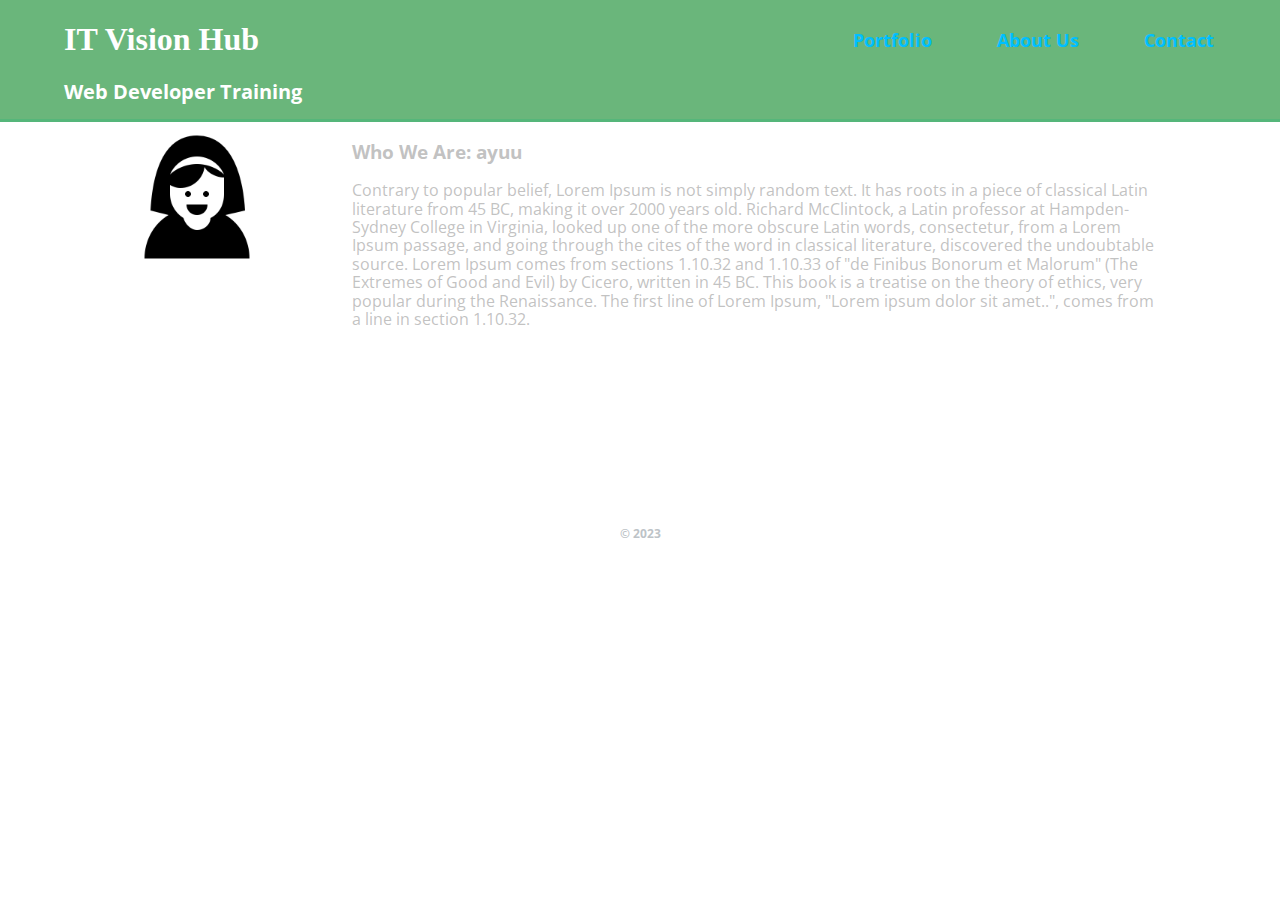
<file: about.html>
<!DOCTYPE html>
<html lang="en">
<head>
    <meta charset="UTF-8">
    <meta http-equiv="X-UA-Compatible" content="IE=edge">
    <meta name="viewport" content="width=device-width, initial-scale=1.0">
    <title>Web Development Training</title>
    <link href="css/normalize.css" rel="stylesheet"/>
    <link href="css/main.css" rel="stylesheet"/>
    <link href="css/responsive.css" rel="stylesheet"/>
    <style>
        @import url('https://fonts.googleapis.com/css2?family=Open+Sans:ital,wght@0,400;0,500;0,600;0,700;0,800;1,300;1,400;1,500;1,600;1,700;1,800&display=swap');
        </style>
        
     
</head>
<body>

    <header>
        <a href="index.html" id="logo">
            <h1>IT Vision Hub</h1>
            <h2>Web Developer Training</h2>
        </a>
        <nav>
            <ul>
                <li><a href="index.html">Portfolio</a></li>
                <li><a href="about.html">About Us</a></li>
                <li><a href="contact.html">Contact</a></li>
            </ul>
        </nav>
    </header>

    <div id="wrapper">
        <section id="about-primary">
            <img  class="profile-photo" src="image/user.png" alt="ITVisionHUb Photo " title="ITVisionHub Photo"/>
        </section>
        <section id="about-secondary">
             <h3>Who We Are: ayuu</h3>
            <p>Contrary to popular belief, Lorem Ipsum is not simply random text. It has roots in a piece of classical Latin literature from 45 BC, making it over 2000 years old. Richard McClintock, a Latin professor at Hampden-Sydney College in Virginia, looked up one of the more obscure Latin words, consectetur, from a Lorem Ipsum passage, and going through the cites of the word in classical literature, discovered the undoubtable source. Lorem Ipsum comes from sections 1.10.32 and 1.10.33 of "de Finibus Bonorum et Malorum" (The Extremes of Good and Evil) by Cicero, written in 45 BC. This book is a treatise on the theory of ethics, very popular during the Renaissance. The first line of Lorem Ipsum, "Lorem ipsum dolor sit amet..", comes from a line in section 1.10.32.</p>
 
        </section>
    
    <footer><h5>&copy 2023 </h5></footer>
</div>
</body>
</html>
</file>
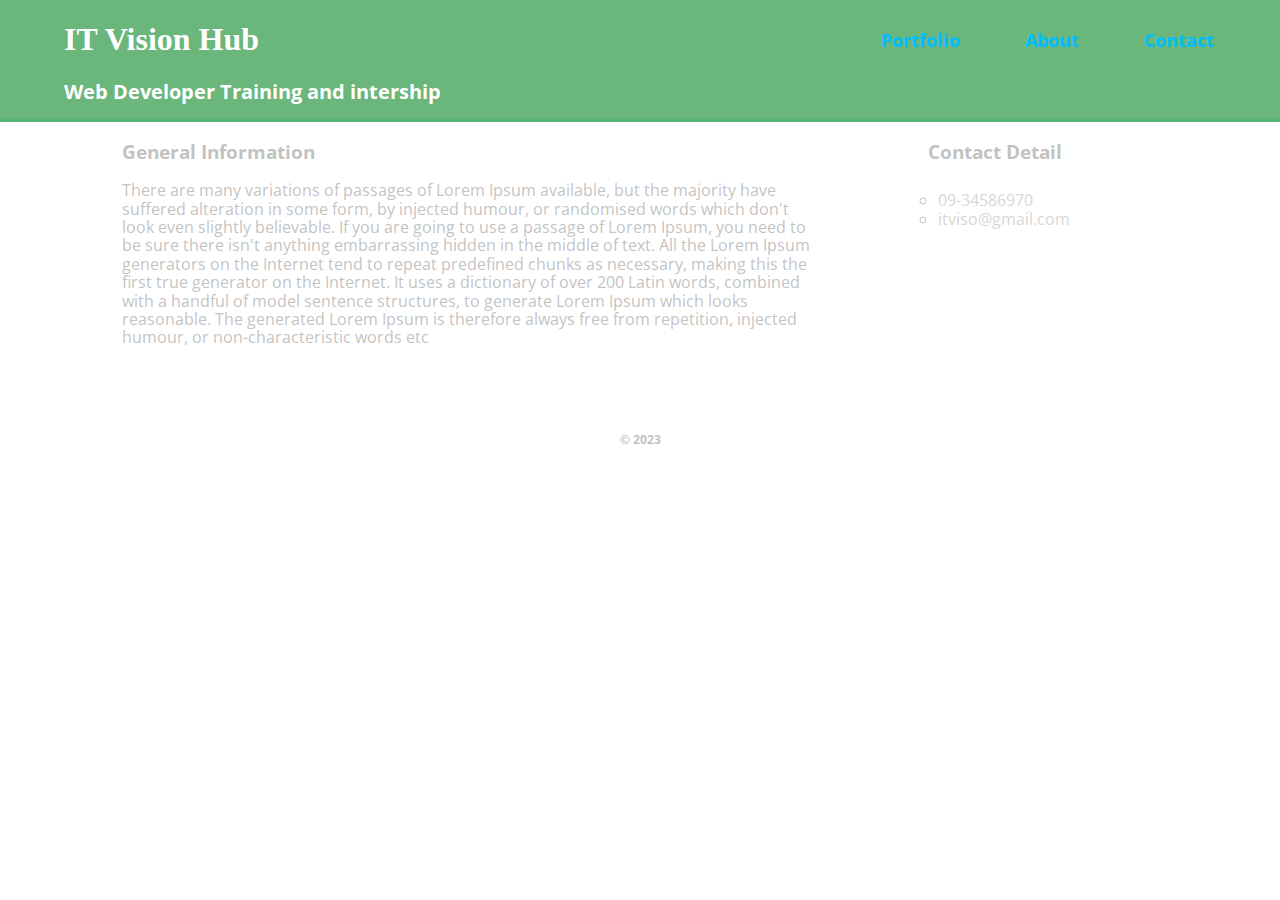
<file: contact.html>
<!DOCTYPE html>
<html lang="en">
<head>
    <meta charset="UTF-8">
    <meta http-equiv="X-UA-Compatible" content="IE=edge">
    <meta name="viewport" content="width=device-width, initial-scale=1.0">
    <title>Web Development Training</title>
    <link href="css/normalize.css" rel="stylesheet"/>
    <link href="css/main.css" rel="stylesheet"/>
    <link href="css/responsive.css" rel="stylesheet"/>
    <style>
        @import url('https://fonts.googleapis.com/css2?family=Open+Sans:ital,wght@0,400;0,500;0,600;0,700;0,800;1,300;1,400;1,500;1,600;1,700;1,800&display=swap');
        </style>
        
     
</head>
<body>

    <header>
        <a href="index.html" id="logo">
            <h1>IT Vision Hub</h1>
            <h2>Web Developer Training and intership </h2>
        </a>
        <nav>
            <ul>
                <li><a href="index.html">Portfolio</a></li>
                <li><a href="about.html">About</a></li>
                <li><a href="contact.html">Contact</a></li>
            </ul>
        </nav>
    </header>

    <div id="wrapper">
        <section id="contact-primary">
           <h3>General Information</h3> 
           <p>There are many variations of passages of Lorem Ipsum available, but the majority have suffered alteration in some form, by injected humour, or randomised words which don't look even slightly believable. If you are going to use a passage of Lorem Ipsum, you need to be sure there isn't anything embarrassing hidden in the middle of text. All the Lorem Ipsum generators on the Internet tend to repeat predefined chunks as necessary, making this the first true generator on the Internet. It uses a dictionary of over 200 Latin words, combined with a handful of model sentence structures, to generate Lorem Ipsum which looks reasonable. The generated Lorem Ipsum is therefore always free from repetition, injected humour, or non-characteristic words etc</p>
        </section>
        <section id="contact-secondary">
            <h3>Contact Detail</h3> 
            <ul>
                <li><a href="tel:09-34586970">09-34586970</a></li>
                <li><a href="mailto:itviso@gmail.com">itviso@gmail.com</a></li>
            </ul>
            </section>

            <footer><h5>&copy 2023 </h5></footer>

</div>
</body>
</html>
</file>
<file: css/main.css>
/*================================================================
General
================================================================*/
body{
    font-family: "Open Sans";
    background-color: #ffff;
    color: #9999;

}
a{
    text-decoration: none;
}
header{
    float: left;
    width: 100%;
    border-bottom: 3px solid #03b97633;
    background-color: #6ab67b;
}
#logo{
    text-align: center;
    margin:0;

}
h1{
    font-family: "Changa One";

}
h2{
    font-size: 1.25em;
}
h1,h2{
    color: white;
}
a{
    color: #cccc;
}

#wrapper{

    max-width: 100%;
    margin: 0 auto;
    margin: 0 5%;
}
/*================================================================
Navigation
================================================================*/
nav{
    text-align: center;
    padding:10px 0;
    margin:20px 0 0;
    background-color: #f79a04;
}
nav ul {
    list-style: none;
    margin:0 10px;
    padding:0;
}
nav ul li{
    display: inline-block;
}
nav ul li a{
    font-weight: bold;
    padding: 10px 30px;
    color:rgb(0, 191, 255);
}
nav a.selected, nav a:hover{
    color:#32673f;
}
nav a:visited{
    color:#ffff;
}

/*================================================================
Project Section
================================================================*/
#gallery{
    margin:0;
    padding:0;
    list-style: none;

}
#gallery li:nth-child(4){
    clear: both;
}

img{
    max-width: 100%;
}
#gallery li{

    float: left;
    width: 30%;
    margin: 2.5%;
    background-color:#f5f5f5;
    color: #bac3c7;
}
#gallery li a p{
    margin: 0;
    padding: 5%;
    font-size: 2.25em;
    color: #bdc3c7;

}

/*================================================================
About
================================================================*/
.profile-photo{
    max-width: 150px;
    display: block;
    margin: 0 auto 30px;
}


/*================================================================
footer
================================================================*/
footer{
    text-align: center;
    clear: both;
    color:#bdc3c7;
    font-size: 0.90em;
    padding-top:50px;
}
</file>
<file: css/responsive.css>
@media screen and (min-width:480px) {
    /*==================================================
    Portfolio page
    ====================================================*/
    
    #gallery li{
        width: 28%;
    }
/*==================================================
    About And contact
    ====================================================*/
    #contact-primary{
        width: 60%;
        float: left;
        margin-left: 5%;;

    }
    #contact-secondary{
        width: 20%;
        float: right;
        margin-right:5%;
 
    }

    #about-primary{
        width: 20%;
        float: left;
        margin-left: 5%;;

    }
    #about-secondary{
        width: 70%;
        float: right;
        margin-right:5%;
 
    }
    
    #contact-secondary ul{
        padding: 10px;
        list-style: circle;
    }
    .profile-photo{
        float: left;
        margin:0 5% 80% 0;
    }
}


    
@media screen and (min-width:660px) {
    #logo{
        float:left;
        margin-left: 5%;
        text-align: left;
        width: 45%;
    }
    nav{
        background:none;
        float: right;
        font-size: 1.125em;
        margin-right:2%;
        text-align: right;
        width: 45%;

    }

}
@media screen and (min-width:320px) and (max-width:700px){
    #gallery li:nth-child(4){
        clear:none;
    }
    footer{
        padding-top: 0px;
    }
}
</file>
